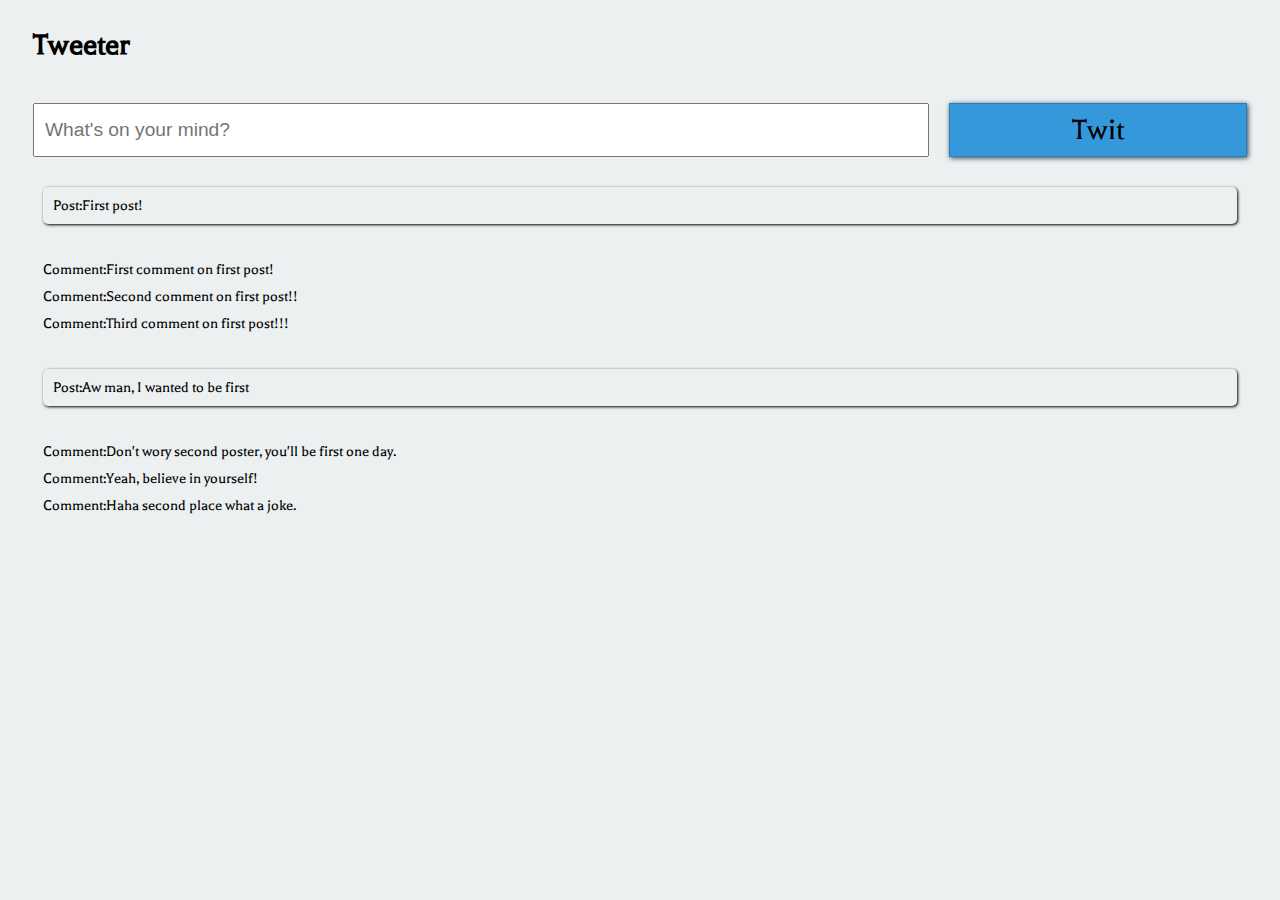
<file: Tweeter/index.html>
<!DOCTYPE html>
<html>
<head><title>Tweeter</title>
    <link href="https://fonts.googleapis.com/css?family=Balthazar" rel="stylesheet">
    <link rel="stylesheet" type="text/css" media="screen" href="style.css" />
    <script src="https://ajax.googleapis.com/ajax/libs/jquery/3.3.1/jquery.min.js"></script>
</head>
<body>
    
    <div id="container">
        <h1 id="title">Tweeter</h1>
        <input type="text" placeholder="What's on your mind?" id="input">
        <div id="post" onclick="post()">Twit</div>
        <div id="posts1">
        </div>
    </div>

    <script src="render.js"></script> <!-- You'll create this soon --><script src="logic.js"></script> <!-- You've got this --><script src="main.js"></script> <!-- You'll create this soon -->
</body>
</html>
</file>
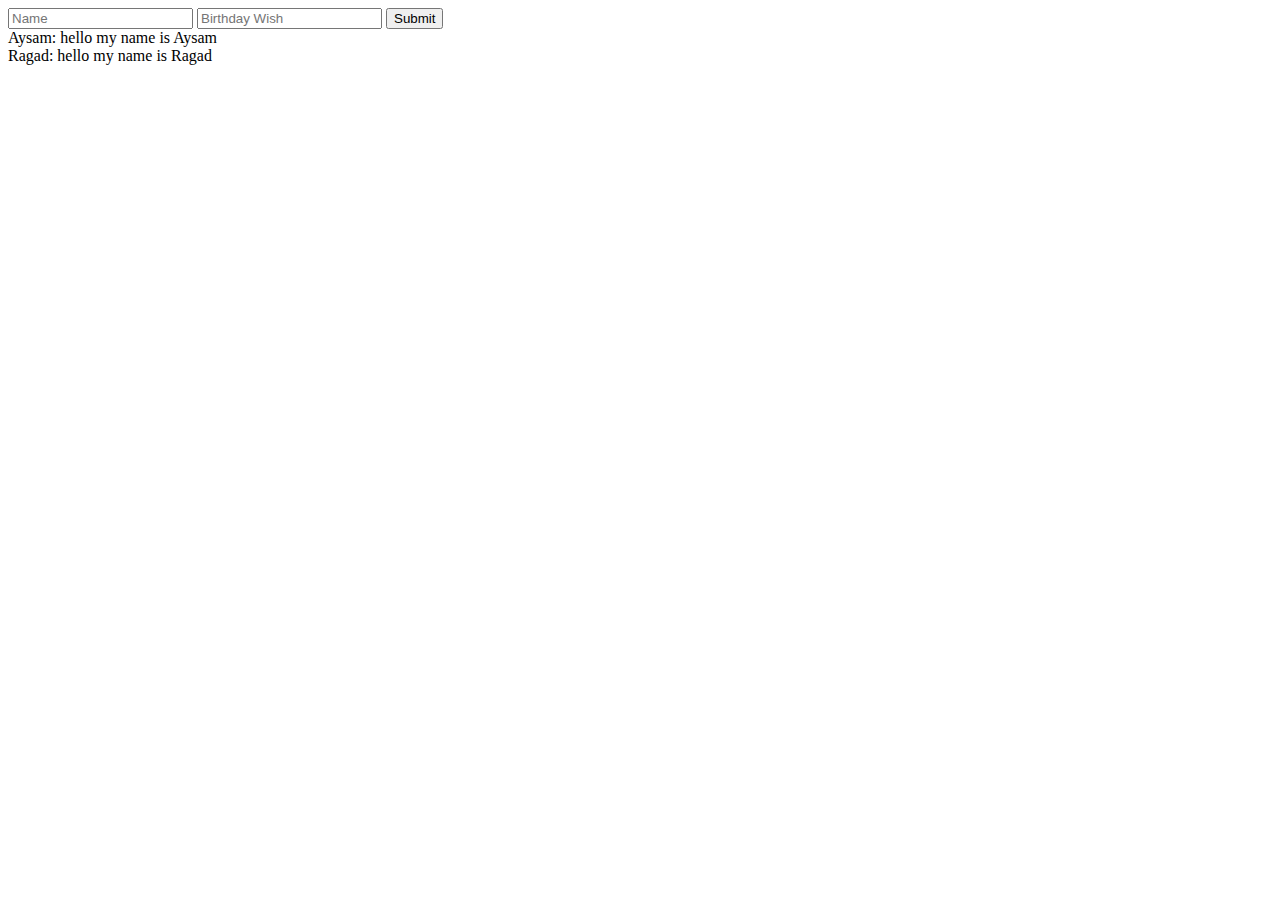
<file: DataFlow/Exercise1/index.html>
<!DOCTYPE html>
<html lang="en">
<head>
    <meta charset="UTF-8">
    <meta name="viewport" content="width=device-width, initial-scale=1.0">
    <title>Document</title>
    <link rel="stylesheet" href="style.css">
</head>
<body>
    <input id="name" type="text" placeholder="Name">
    <input id="text" type="text" placeholder="Birthday Wish">
    <button id="submit">Submit</button>
    <div id="container"></div>
    <script src="https://code.jquery.com/jquery-3.3.1.js" crossorigin="anonymous"></script>
    <script src="main.js"></script>
</body>
</html>
</file>
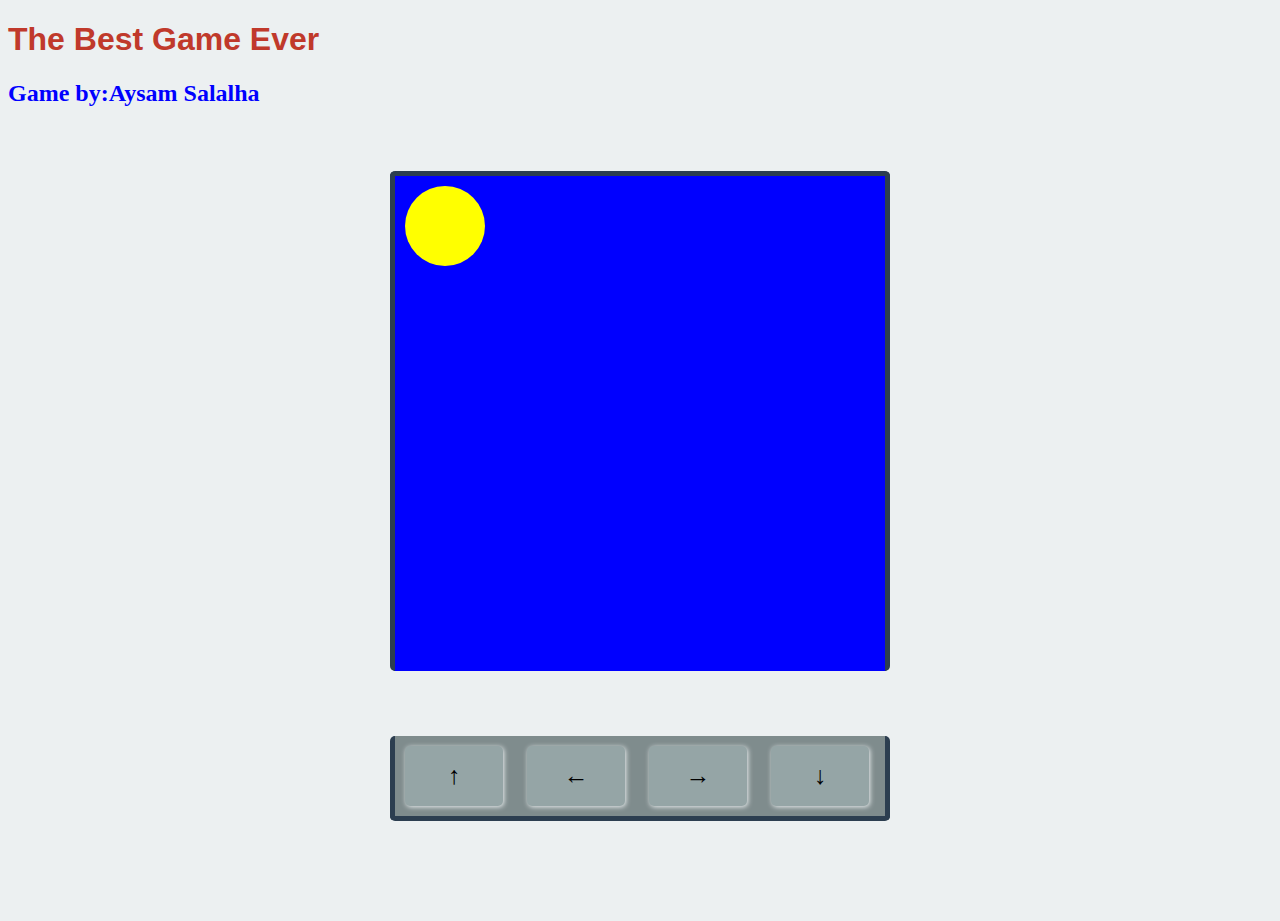
<file: DOM/completeTheGame/index.html>
<!DOCTYPE html>
<html>

<head>
    <title>DOM</title>
    <link rel="stylesheet" href="style.css" />

</head>

<body>
    <div id="container">
        <div id="playing-field" class="centered">
            <div id="block" class="centered"></div>
        </div>
        <div id="arrows" class="centered">
            <div id="up" class="arrow">&uarr;</div>
            <div id="left" class="arrow">&larr;</div>
            <div id="right" class="arrow">&rarr;</div>
            <div id="down" class="arrow">&darr;</div>
        </div>
    </div>
    <script src="main.js"></script>
</body>

</html>
</file>
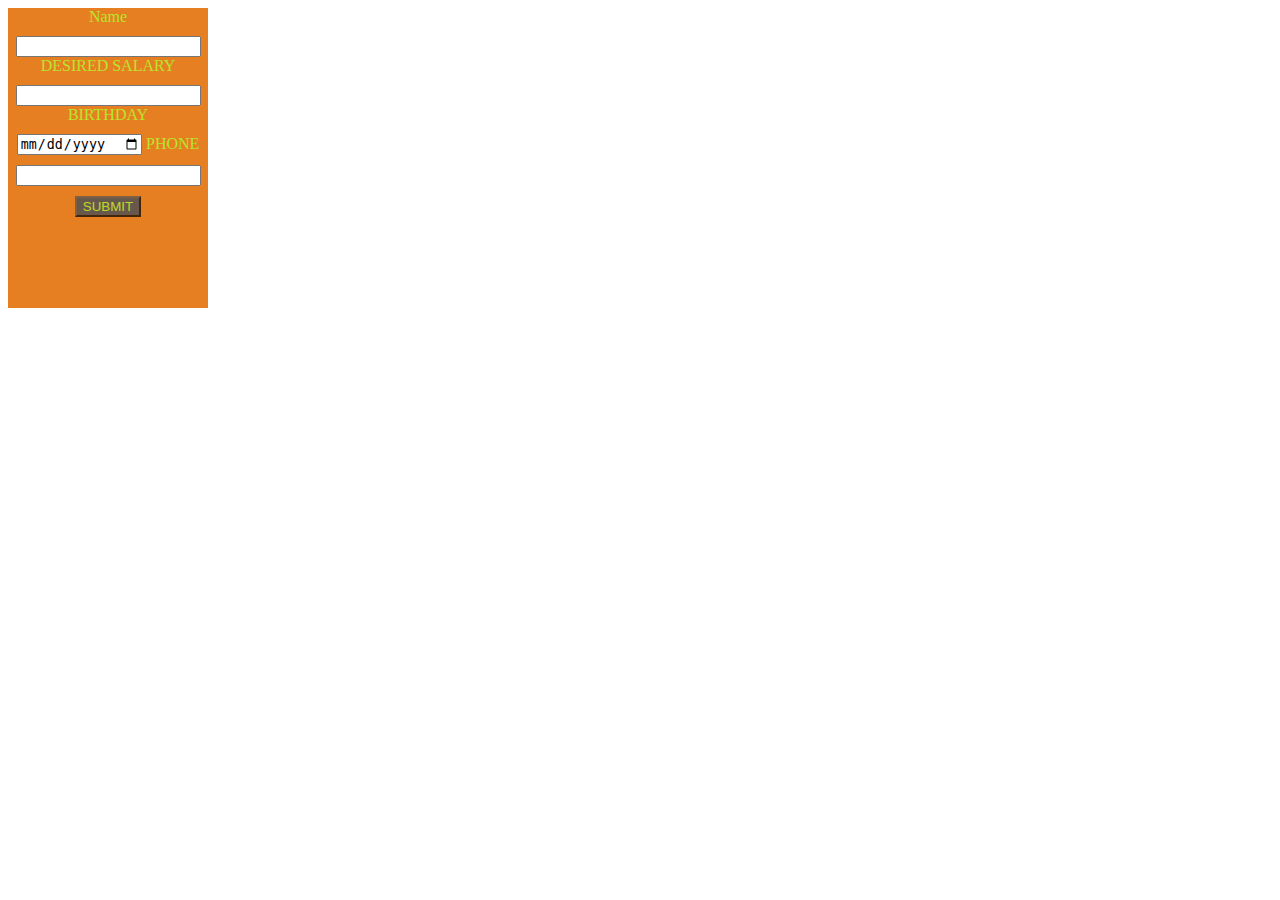
<file: DOM/form/index.html>
<!DOCTYPE html>
<html lang="en">
<head>
    <meta charset="UTF-8">
    <meta name="viewport" content="width=device-width, initial-scale=1.0">
    <title>Document</title>
    <link rel="stylesheet" href="style.css">
</head>
<body>
    <div id="container">
        <form id="input-form" action="#">
            <label for="input-name">Name</label>
            <input id="input-name" type="text" >
            <label for="input-salary">DESIRED SALARY</label>
            <input id="input-salary" type="number">
            <label for="input-birthday">BIRTHDAY</label>
            <input id="input-birthday" type="date">
            <label for="input-phone">PHONE</label>
            <input id="input-phone" type="number">
            <Button id="submit" onclick="validate()">SUBMIT</Button>

        </form>
    </div>
    <script src="main.js"></script>
</body>
</html>
</file>
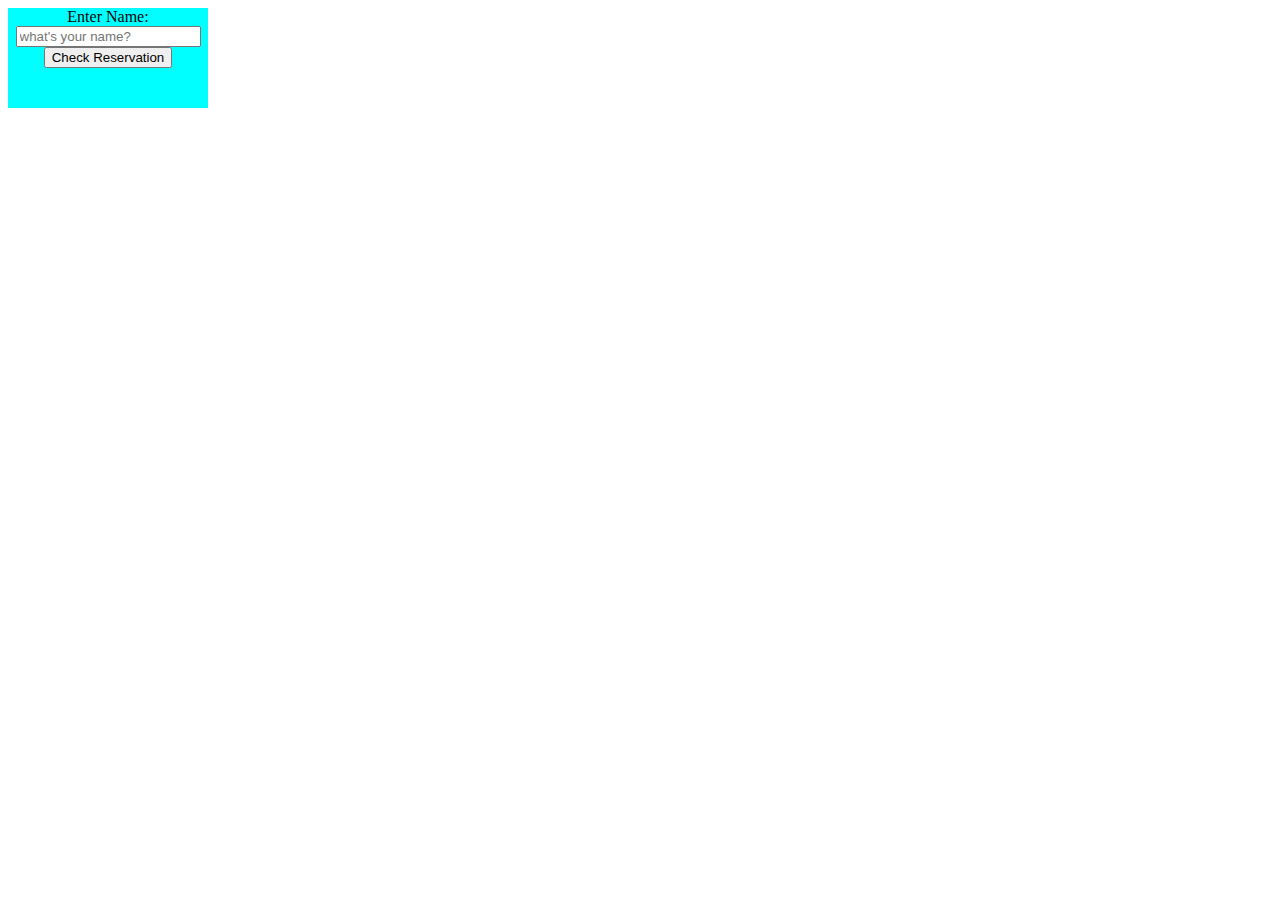
<file: DOM/reservation/index.html>
<!DOCTYPE html>
<html lang="en">
<head>
    <meta charset="UTF-8">
    <meta name="viewport" content="width=device-width, initial-scale=1.0">
        <link rel="stylesheet" href="style.css">
    <title>Document</title>
</head>
<body>
       <form action="#">
            <label for="input-name">Enter Name:</label>
            <input id="input-name" type="text" placeholder="what's your name?">
            <button id="checkRev">Check Reservation</button>
            <label id="result"></label>
       </form>
    <script src="main.js"></script>
</body>
</html>
</file>
<file: Tweeter/style.css>
body{
    background-color: #ecf0f1;
    font-family: 'Balthazar', serif;
}

#container{
    display: grid;
    grid-gap: 20px;
    padding-left: 25px;
    padding-right: 25px;
    grid-template-columns: 3fr 1fr;
    grid-template-areas: 
    "h .""i b""p p"
}

#header{
    grid-area: h;
    color: #3498db;
}

#input{
    grid-area: i;
    padding: 10px;
    font-size: 1.5vw;
}

#posts1{
    grid-area: p;
    
}

#post{
    grid-area: b;
    padding: 10px;
    background-color: #3498db;
    border: 1px solid #2980b9;
    box-shadow: 1px 1px 5px #2c3e50;
    cursor: pointer;
    display: flex;
    justify-content: center;
    font-size: 2.5vw;
}

.post{
    box-shadow: 1px 1px 3px;
    margin: 10px;
    border-radius: 5px;
    padding: 10px;
}

#post:active{
    background-color: #2980b9
}

.post-text{
    font-weight: bold;
}

.comments{
    margin-left: 10px;
    margin: 10px;
}

.delete{
    cursor: pointer;
    color: #ecf0f1;
    background-color: #e74c3c;
    display: inline-block;
    padding: 5px;
    border-radius: 3px;
    font-size: 0.8em;
}

.delete-comment{
    cursor: pointer;
    color: #e74c3c;
}
</file>
<file: DataFlow/Exercise1/style.css>
.box{
    width: 70px;
    height: 70px;
    margin: 10px;
    background-color: #8e44ad;
    display: inline-block;
  }
</file>
<file: DOM/completeTheGame/style.css>
body{
    background-color: #ecf0f1;
}

#container{
    width: 100%;
    height: 100vh;
    
    position: absolute;
    margin-left: 50%;
    left: -250px;
}

#playing-field{
    width: 500px;
    height: 500px;
    
    position:absolute;
    margin-top: -300px;
    top:50%;

    border-radius: 5px;
    border: 5px solid #2c3e50;
    border-bottom: none;
    box-sizing: border-box;
    
    background-color: #c0392b;
    padding: 10px;
}

#block{
    position: absolute;
    width: 80px;
    height: 80px;
    
    background-color: #27ae60;
    border-radius: 50%;
}

#arrows{
    border: 5px solid #2c3e50;
    border-top: none;
    box-sizing: border-box;
    border-radius: 5px;
    
    width: 500px;
    height: 85px;
    position: absolute;
    bottom: 100px;
    
    background-color: #7f8c8d;
}

.arrow{
    border-radius: 5px;
    box-shadow: 1px 1px 5px #ecf0f1;
    
    display: inline-block;
    text-align: center;
    margin:10px;
    width:20%;
    height:60px;
    line-height: 60px;
    
    background-color: #95a5a6;
    font-size: 25px;
    font-weight: bold;
    cursor: pointer;
    user-select: none;
}

.arrow:active{
    background-color: #7f8c8d
}

.sub-header{
    color: blue
}

#box{
    background-color: #1abc9c;
    line-height:20px;
    text-align:middle;
    width: 150px;
    padding: 20px;
  }
</file>
<file: DOM/form/style.css>
#container
{
   position: absolute;
   height: 300px;
   width: 200px;
    background-color: #e67e22;
    text-align: center;
}
form
{
    position:absolute;
    display: block;
    
}

label
{
    color: greenyellow;
    opacity: 0.8;
    font-family: 'Segoe UI';
    display: inline;
    text-align: center;
}
.alert-label
{
    color: red;
    opacity: 0.8;
    font-family: Helvetica;
    margin-top: 5px;
    text-align: center;
}
#input-name
{
   
    margin-top: 10px;

}
#input-phone
{
   
    margin-top: 10px;

}
#input-birthday
{
   
    margin-top: 10px;

}
#input-salary
{
   
    margin-top: 10px;

}
#submit
{
    margin-top: 10px;
    background-color:#34495e;
    opacity: 0.7;
    color: greenyellow;
    cursor: pointer;
}
#submit:hover
{
    opacity: 1.0;
}
</file>
<file: DOM/reservation/style.css>
form
{
    position:absolute;
    background-color: cyan;
    width: 200px;
    height: 100px;
    display: inline;
    margin:auto;
}

label
{
    
    display: block;
    text-align: center;
}
#input-name
{
   
    margin:auto;
    display: block;
}
#checkRev
{
    margin:auto;
    display: block;
}
</file>
